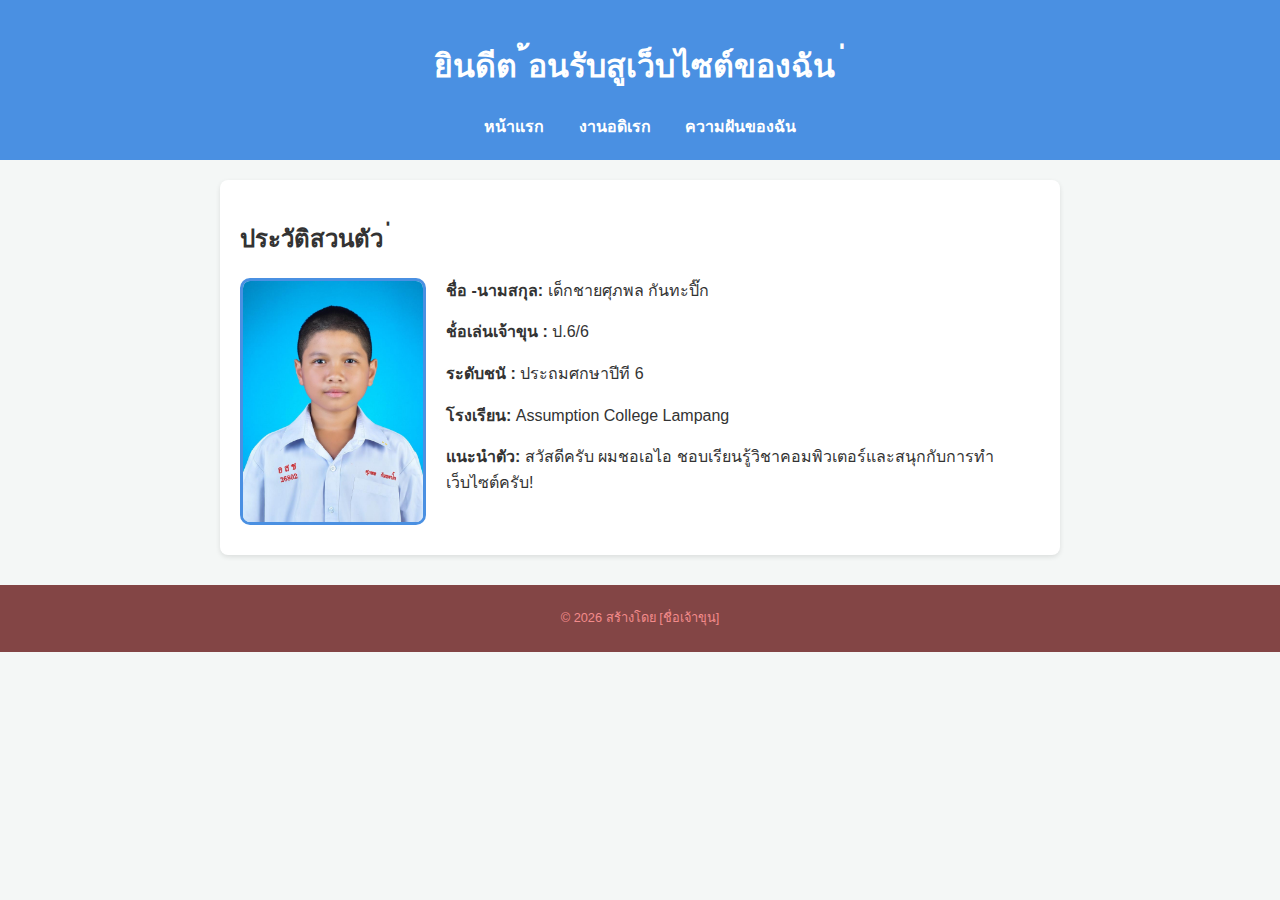
<file: index.html>
<!DOCTYPE html>
<html lang="th">
<head>
<meta charset="UTF-8">
<title>ประวัติสวนตัวของฉัน ่ </title>
<link rel="stylesheet" href="style.css">
</head>
 <body>
<header>
<h1>ยินดีต ้อนรับสูเว็บไซต์ของฉัน ่ </h1>
 <nav>
 <a href="index.html">หน้าแรก</a>
 <a href="hobby.html">งานอดิเรก</a>
 <a href="skill.html">ความฝันของฉัน</a></nav>
 </header>

<section class="content">
 <h2>ประวัติสวนตัว ่ </h2>
<img src="images/26802.JPG" alt="รูปของฉัน" class="profile-img">
 <p><strong>ชื่อ -นามสกุล:</strong> เด็กชายศุภพล กันทะปิ๊ก</p>
 <p><strong>ช์่อเล่นเจ้าขุน :</strong> ป.6/6</p>
 <p><strong>ระดับชนั :</strong> ประถมศกษาปีที 6</p>
<p><strong>โรงเรียน:</strong> Assumption College Lampang</p>
<p><strong>แนะนําตัว:</strong> สวัสดีครับ ผมชอเอไอ  ชอบเรียนรู้วิชาคอมพิวเตอร์และสนุกกับการทํา
เว็บไซต์ครับ!</p>
 </section>

 <footer>
 <p>© 2026 สร้างโดย [ชื่อเจ้าขุน]</p>
 </footer>
 </body>
</html>
</file>
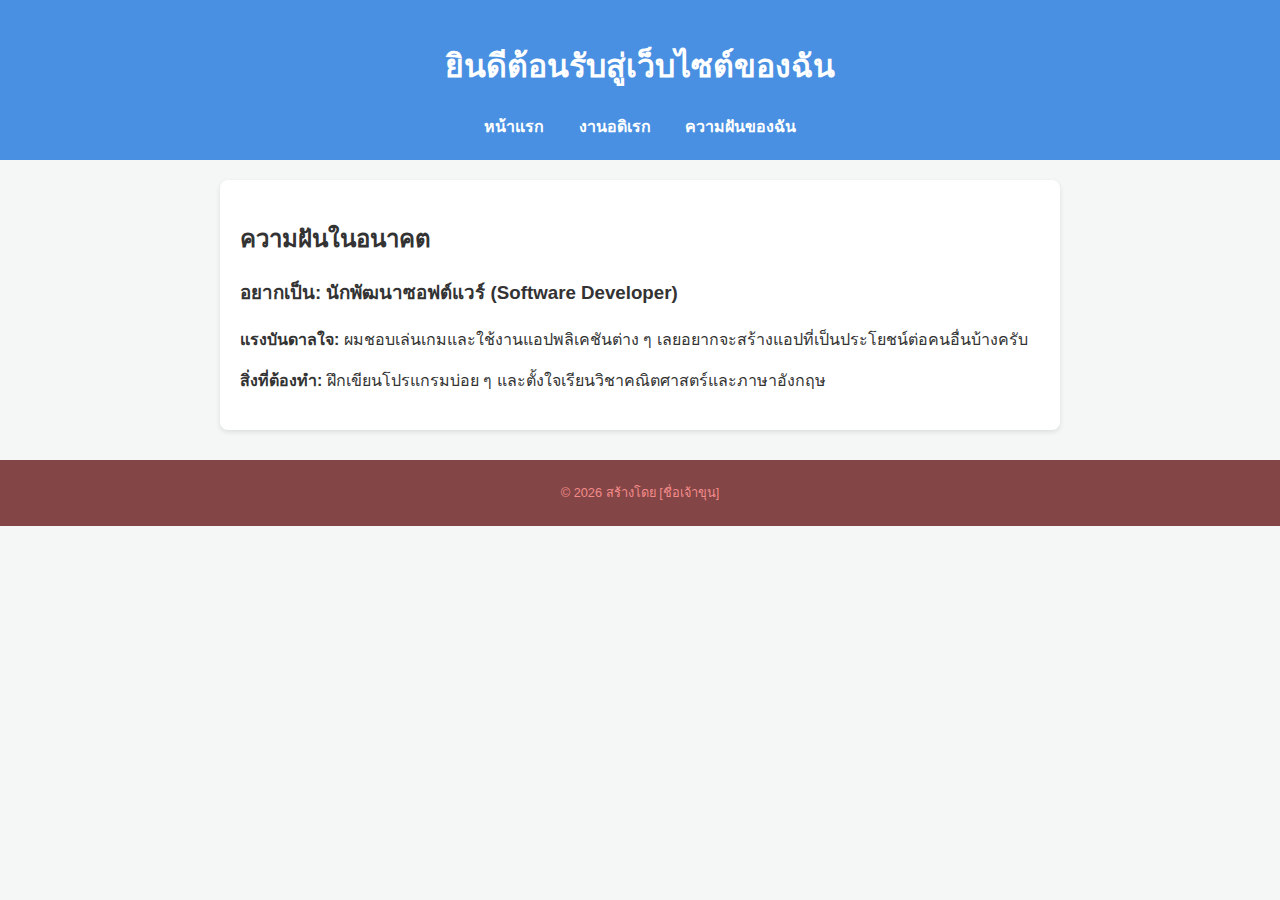
<file: skill.html>
<!DOCTYPE html>
<html lang="th">
<head>
    <meta charset="UTF-8">
    <meta name="viewport" content="width=device-width, initial-scale=1.0">
    <title>ประวัติส่วนตัวของฉัน</title>
    <link rel="stylesheet" href="style.css">
</head>
<body>

    <header>
        <h1>ยินดีต้อนรับสู่เว็บไซต์ของฉัน</h1>
        <nav>
            <a href="index.html">หน้าแรก</a>
            <a href="hobby.html">งานอดิเรก</a>
            <a href="skill.html">ความฝันของฉัน</a>
        </nav>
    </header>

    <section class="content">
        <h2>ความฝันในอนาคต</h2>

        <div class="dream-box">
            <h3>อยากเป็น: นักพัฒนาซอฟต์แวร์ (Software Developer)</h3>

            <p>
                <strong>แรงบันดาลใจ:</strong>
                ผมชอบเล่นเกมและใช้งานแอปพลิเคชันต่าง ๆ
                เลยอยากจะสร้างแอปที่เป็นประโยชน์ต่อคนอื่นบ้างครับ
            </p>

            <p>
                <strong>สิ่งที่ต้องทำ:</strong>
                ฝึกเขียนโปรแกรมบ่อย ๆ และตั้งใจเรียนวิชาคณิตศาสตร์และภาษาอังกฤษ
            </p>
        </div>
    </section>

    <footer>
        <p>© 2026 สร้างโดย [ชื่อเจ้าขุน]</p>
    </footer>

</body>
</html>
</file>
<file: style.css>
/* กำหนดฟอนต์และพื้นหลัง */
body {
    font-family: 'Segoe UI', Tahoma, Geneva, Verdana, sans-serif;
    line-height: 1.6;
    margin: 0;
    padding: 0;
    background-color: #f4f7f6; /* พื้นหลังสีเทาอ่อน สบายตา */
    color: #333;
}

/* ส่วนหัวและเมนู */
header {
    background-color: #4A90E2; /* สีฟ้าสะอาดตา */
    color: white;
    padding: 20px;
    text-align: center;
}

nav {
    margin-top: 10px;
}

nav a {
    color: white; /* ตัวอักษรสีขาว */
    text-decoration: none;
    margin: 0 15px;
    font-weight: bold;
}

nav a:hover {
    text-decoration: underline;
}

/* ส่วนเนื้อหา */
.content {
    max-width: 800px;
    margin: 20px auto;
    padding: 20px;
    background: white;
    border-radius: 8px;
    box-shadow: 0 2px 5px rgba(0,0,0,0.1);
}

/* รูปโปรไฟล์ */
.profile-img {
    width: 180px; /* ปรับขนาดความกว้างรูป */
    height: auto; /* ให้ความสูงปรับอัตโนมัติ */
    float: left; /* ให้รูปลอยไปทางซ้าย */
    margin-right: 20px; /* เพิ่มช่องว่างด้านขวา */
    margin-bottom: 10px; /* เพิ่มช่องว่างด้านล่าง */
    border-radius: 10px; /* ทำขอบมน (ใช้ 50% ถ้าอยากให้เป็นวงกลม) */
    border: 3px solid #4A90E2;
}

/* ป้องกันไม่ให้เนื้อหาส่วนล่างไหลขึ้นมาปน */
.content::after {
    content: "";
    display: table;
    clear: both;
}

/* กล่องรวมรูปภาพงานอดิเรก */
.hobby-gallery {
    display: flex; /* เรียงต่อกันในแนวนอน */
    flex-wrap: wrap; /* ถ้ารูปเยอะให้ขึ้นบรรทัดใหม่ */
    gap: 20px; /* ระยะห่างระหว่างรูป */
    justify-content: center; /* จัดให้อยู่ตรงกลาง */
    margin-bottom: 20px;
}

/* แต่ละรูปและคำบรรยาย */
.hobby-item {
    width: 200px; /* กำหนดความกว้าง */
    text-align: center; /* จัดข้อความให้อยู่กลาง */
}

.hobby-item img {
    width: 100%; /* เต็มกล่อง */
    height: 150px; /* สูงเท่ากันทุกภาพ */
    object-fit: cover; /* ตัดส่วนเกินไม่ให้ภาพเบี้ยว */
    border-radius: 8px; /* ขอบมน */
    border: 2px solid #ddd;
}

/* ส่วนท้าย */
footer {
    text-align: center;
    padding: 10px;
    font-size: 0.8em;
    color: #f38b8b;
    background-color: #834545;
    margin-top: 30px;
}
</file>
